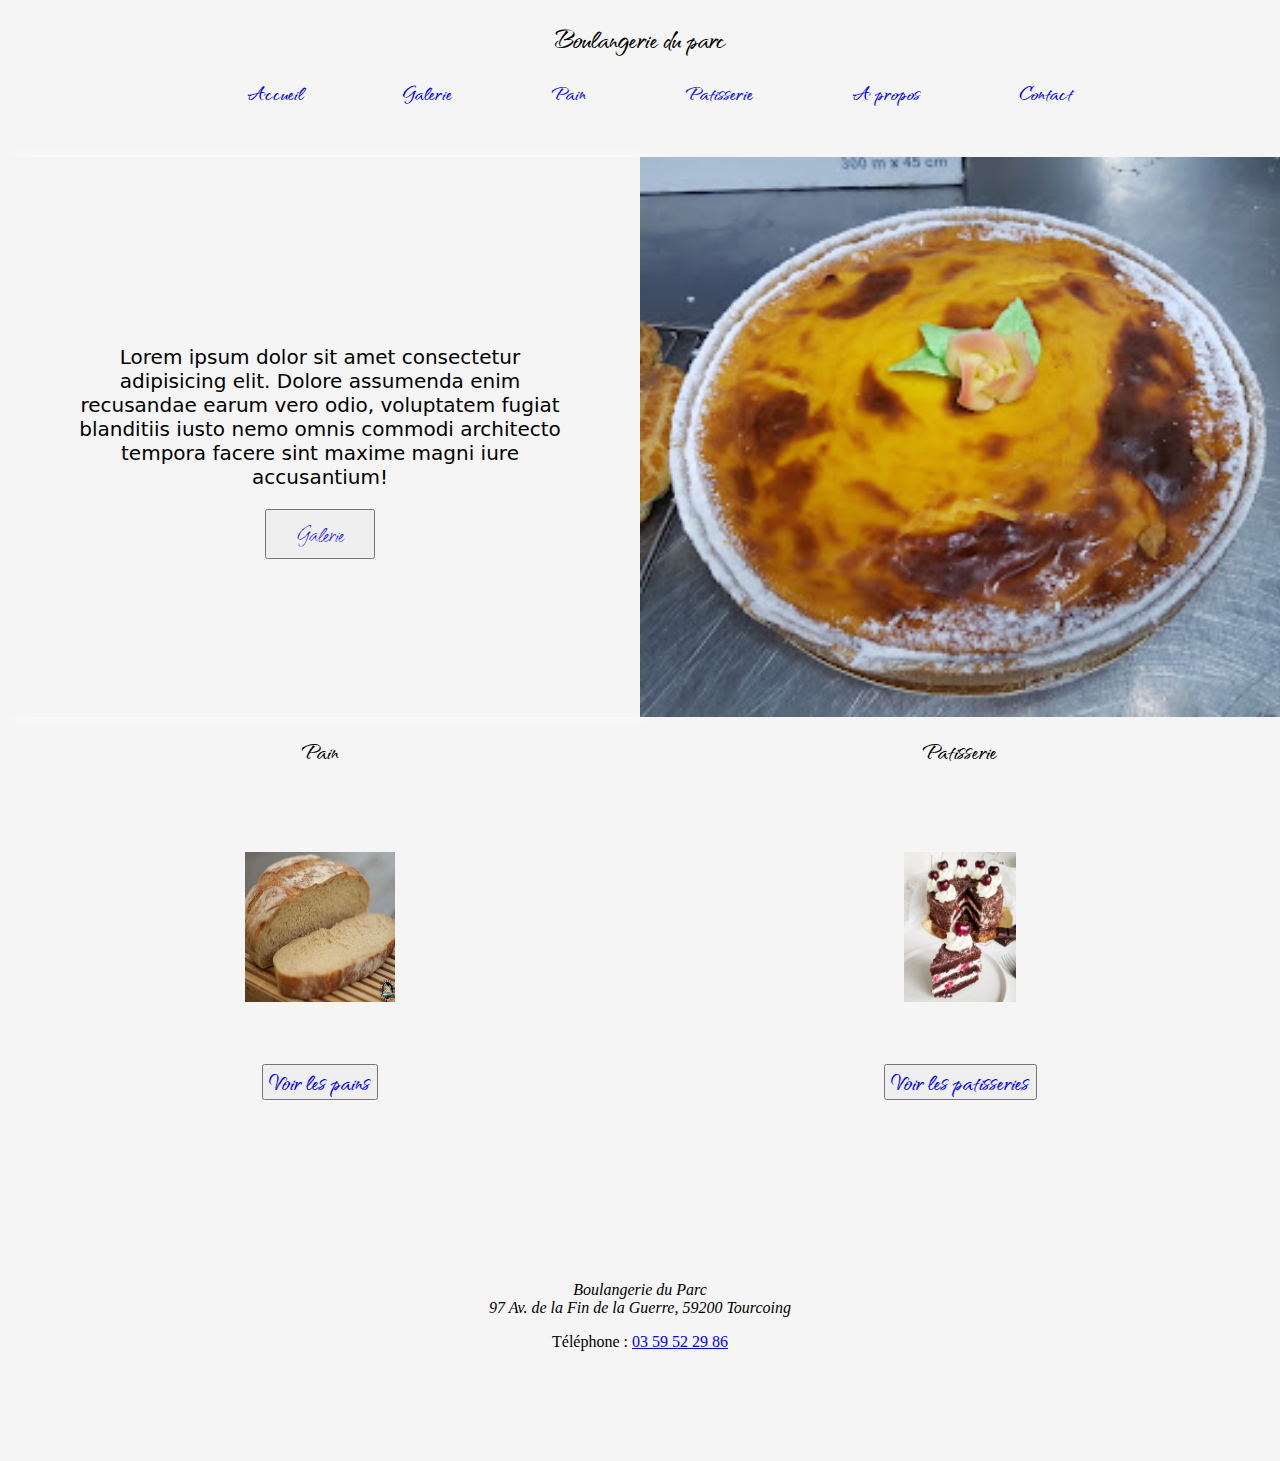
<file: index.html>
<!DOCTYPE html>
<html lang="en">
  <head>
    <meta charset="UTF-8" />
    <meta http-equiv="X-UA-Compatible" content="IE=edge" />
    <meta name="viewport" content="width=device-width, initial-scale=1.0" />
    <link rel="stylesheet" href="./assets/css/style.css" />
    <title>Boulangerie du Parc</title>
  </head>
  <body>
    <header class="home-header">
      <h1>Boulangerie du parc</h1>
      <nav>
        <ul>
          <li><a href="/index.html">Accueil</a></li>
          <li><a href="/galerie.html">Galerie</a></li>
          <li><a href="/pain.html">Pain</a></li>
          <li><a href="/patisserie.html">Patisserie</a></li>
          <li><a href="/about.html">A propos</a></li>
          <li><a href="/contact.html">Contact</a></li>
        </ul>
      </nav>
      <div class="container-pbtn-photo">
        <div class="container-p-btn">
          <div>
            <p>
              Lorem ipsum dolor sit amet consectetur adipisicing elit. Dolore
              assumenda enim recusandae earum vero odio, voluptatem fugiat
              blanditiis iusto nemo omnis commodi architecto tempora facere sint
              maxime magni iure accusantium!
            </p>
            <button><a href="/galerie.html">Galerie</a></button>
          </div>
        </div>

        <div class="container-photo-patisserie"></div>
      </div>
    </header>
    <section class="container-bread-pastry">
      <div class="bread">
        <h2>Pain</h2>
        <img src="./assets/img/pain-blanc.JPG" alt="pain blanc" />
        <button><a href="/pain.html">Voir les pains</a></button>
      </div>
      <div class="pastry">
        <h2>Patisserie</h2>
        <img src="./assets/img/foret-noir.jpg" alt="fôret noir" />
        <button><a href="/patisserie.html">Voir les patisseries</a></button>
      </div>
    </section>
    <section class="container-adress-home">
      <address>
        Boulangerie du Parc
        <br>
        97 Av. de la Fin de la Guerre, 59200 Tourcoing</address>
      <p>Téléphone : <a href="tel:+">03 59 52 29 86</a></p>
    </section>
  </body>
</html>
</file>
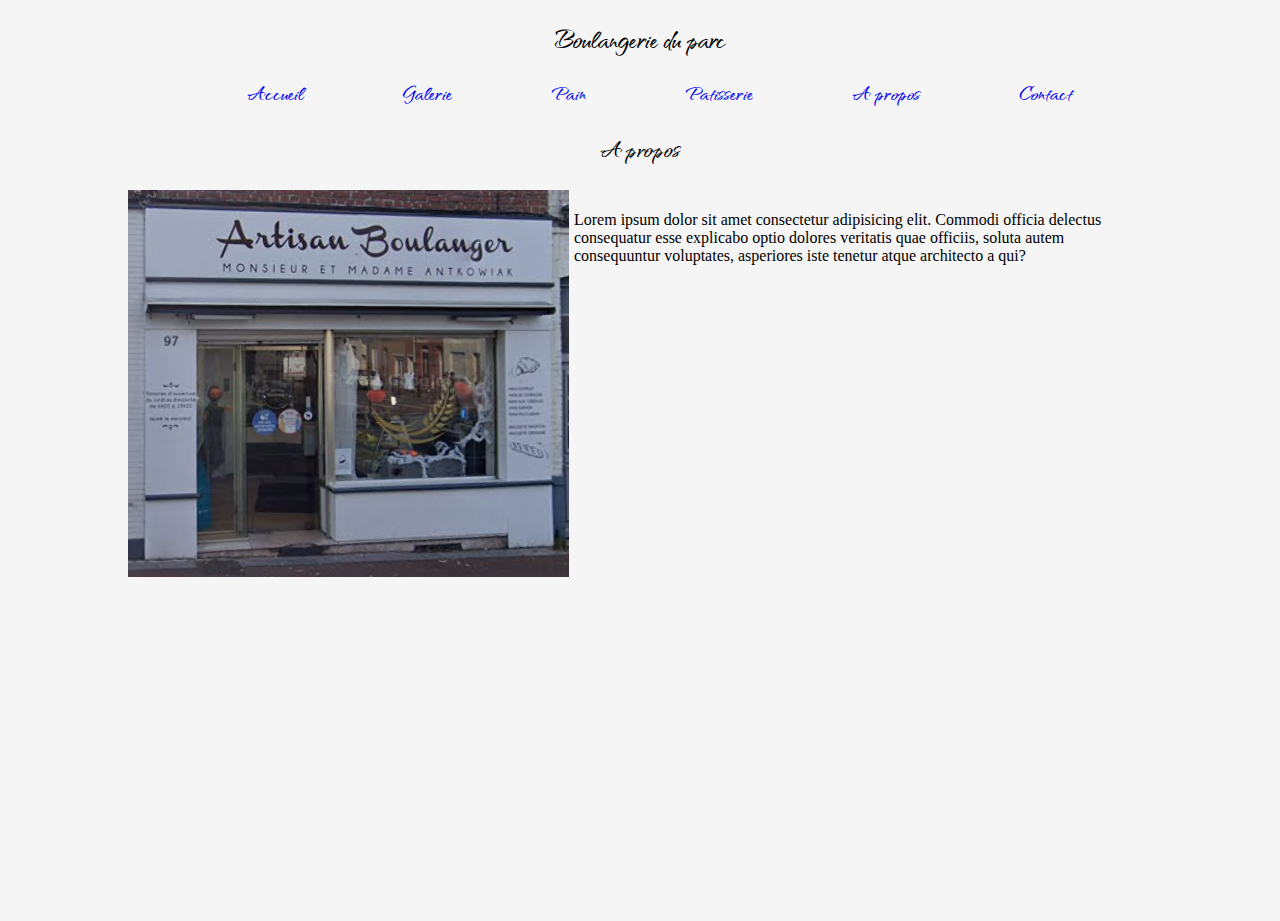
<file: about.html>
<!DOCTYPE html>
<html lang="en">
  <head>
    <meta charset="UTF-8" />
    <meta http-equiv="X-UA-Compatible" content="IE=edge" />
    <meta name="viewport" content="width=device-width, initial-scale=1.0" />
    <link rel="stylesheet" href="./assets/css/style.css" />

    <title>Boulangerie du Parc</title>
  </head>
  <body>
    <header>
      <h1>Boulangerie du parc</h1>
      <nav>
        <ul>
          <li><a href="/index.html">Accueil</a></li>
          <li><a href="/galerie.html">Galerie</a></li>
          <li><a href="/pain.html">Pain</a></li>
          <li><a href="/patisserie.html">Patisserie</a></li>
          <li><a href="/about.html">A propos</a></li>
          <li><a href="/contact.html">Contact</a></li>
        </ul>
      </nav>
    </header>
    <section>
      <h2>A propos</h2>
      <div class="container-about-img-p">
        <img src="./assets/img/boulangerie-2.png" />
        <p>
          Lorem ipsum dolor sit amet consectetur adipisicing elit. Commodi
          officia delectus consequatur esse explicabo optio dolores veritatis
          quae officiis, soluta autem consequuntur voluptates, asperiores iste
          tenetur atque architecto a qui?
        </p>
      </div>
    </section>
  </body>
</html>
</file>
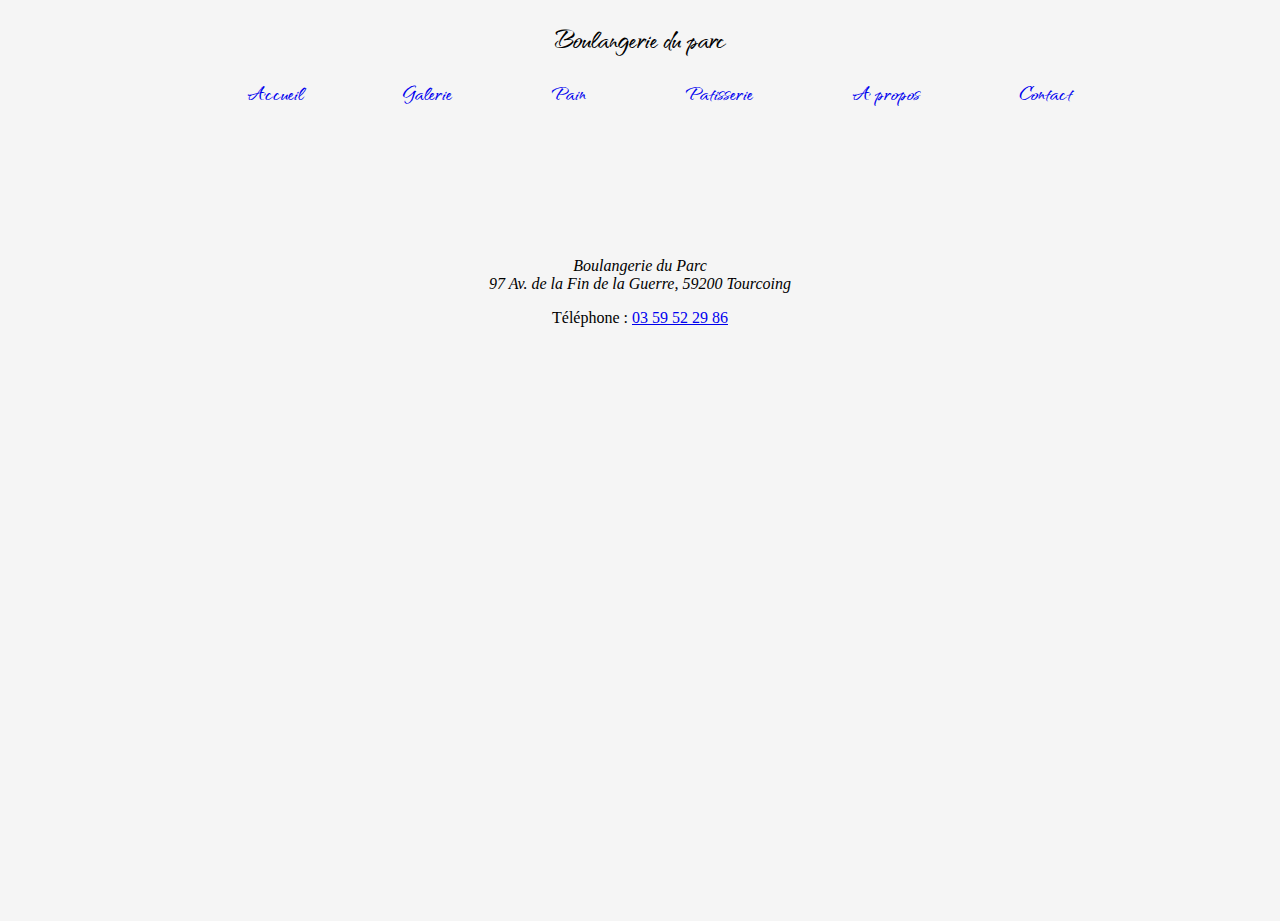
<file: contact.html>
<!DOCTYPE html>
<html lang="en">
<head>
    <meta charset="UTF-8">
    <meta http-equiv="X-UA-Compatible" content="IE=edge">
    <meta name="viewport" content="width=device-width, initial-scale=1.0">
    <link rel="stylesheet" href="./assets/css/style.css">

    <title>Boulangerie du Parc</title>
</head>
<body>
    <header>
        <h1>Boulangerie du parc</h1>
      <nav>
        <ul>
            <li><a href="/index.html">Accueil</a></li>
            <li><a href="/galerie.html">Galerie</a></li>
            <li><a href="/pain.html">Pain</a></li>
            <li><a href="/patisserie.html">Patisserie</a></li>
            <li><a href="/about.html">A propos</a></li>
            <li><a href="/contact.html">Contact</a></li>
          </ul>
      </nav>
    </header>
    <section class="container-adress">
      <address>
        Boulangerie du Parc
        <br>
        97 Av. de la Fin de la Guerre, 59200 Tourcoing</address>
      <p>Téléphone : <a href="tel:+">03 59 52 29 86</a></p>
    </section>
    
</body>
</html>
</file>
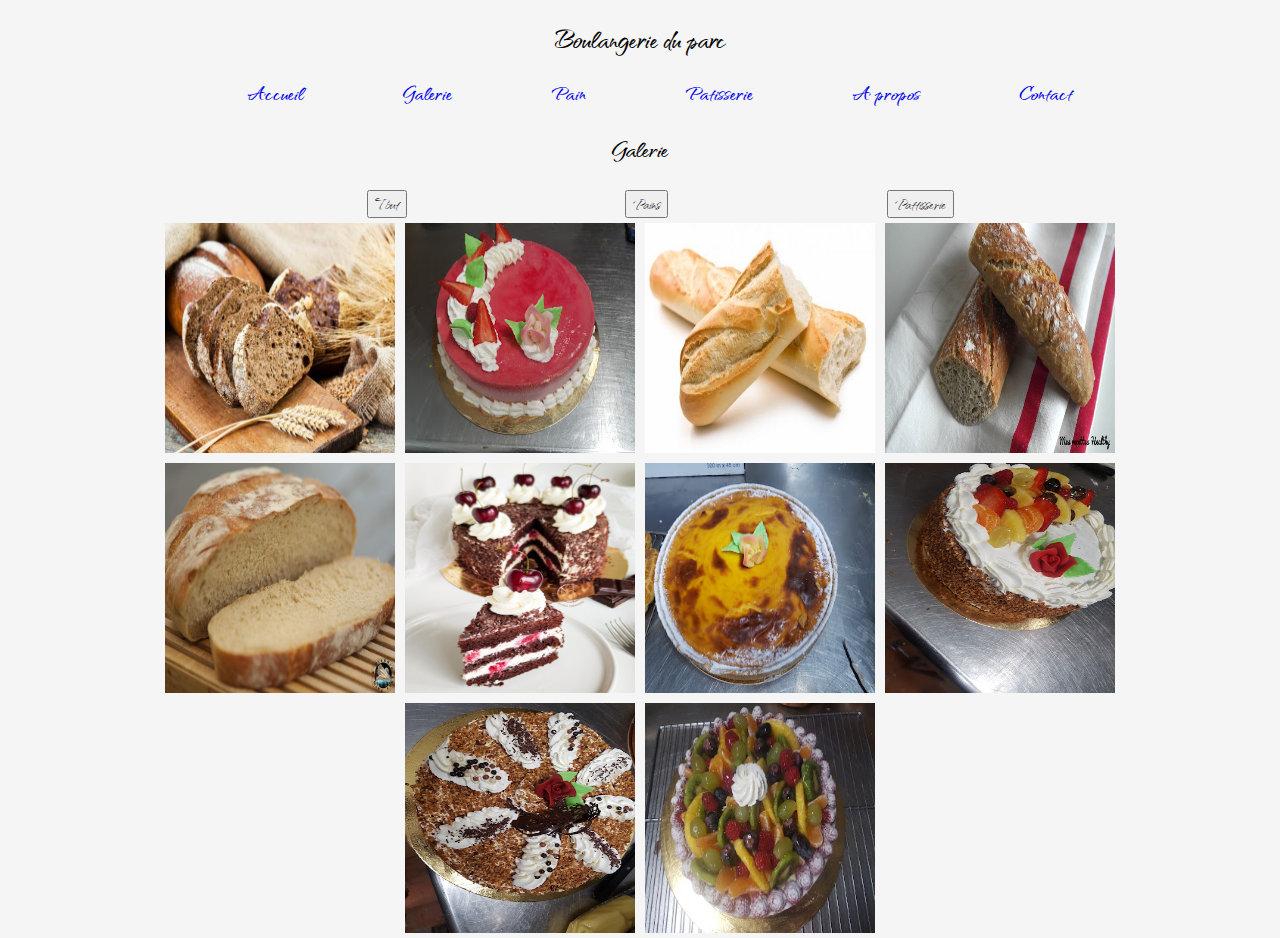
<file: galerie.html>
<!DOCTYPE html>
<html lang="en">
  <head>
    <meta charset="UTF-8" />
    <meta http-equiv="X-UA-Compatible" content="IE=edge" />
    <meta name="viewport" content="width=device-width, initial-scale=1.0" />
    <link rel="stylesheet" href="./assets/css/style.css" />

    <title>Boulangerie du Parc</title>
  </head>
  <body>
    <header>
      <h1>Boulangerie du parc</h1>
      <nav>
        <ul>
          <li><a href="/index.html">Accueil</a></li>
          <li><a href="/galerie.html">Galerie</a></li>
          <li><a href="/pain.html">Pain</a></li>
          <li><a href="/patisserie.html">Patisserie</a></li>
          <li><a href="/about.html">A propos</a></li>
          <li><a href="/contact.html">Contact</a></li>
        </ul>
      </nav>
    </header>
    <section>
      <h2>Galerie</h2>
      <div>
        <nav>
          <ul>
            <li><button id="allProduct">Tout</button></li>
            <li><button id="breadProduct">Pains</button></li>
            <li><button id="pastryProduct">Pattisserie</button></li>
          </ul>
        </nav>
        <div class="container-galerie">
          <div id="galerie"></div>
        </div>
      </div>
    </section>

    <script type="module" src="./js/galery.js"></script>
    <!-- <script type="module" src="./js/imgOfProduct.js"></script> -->
  </body>
</html>
</file>
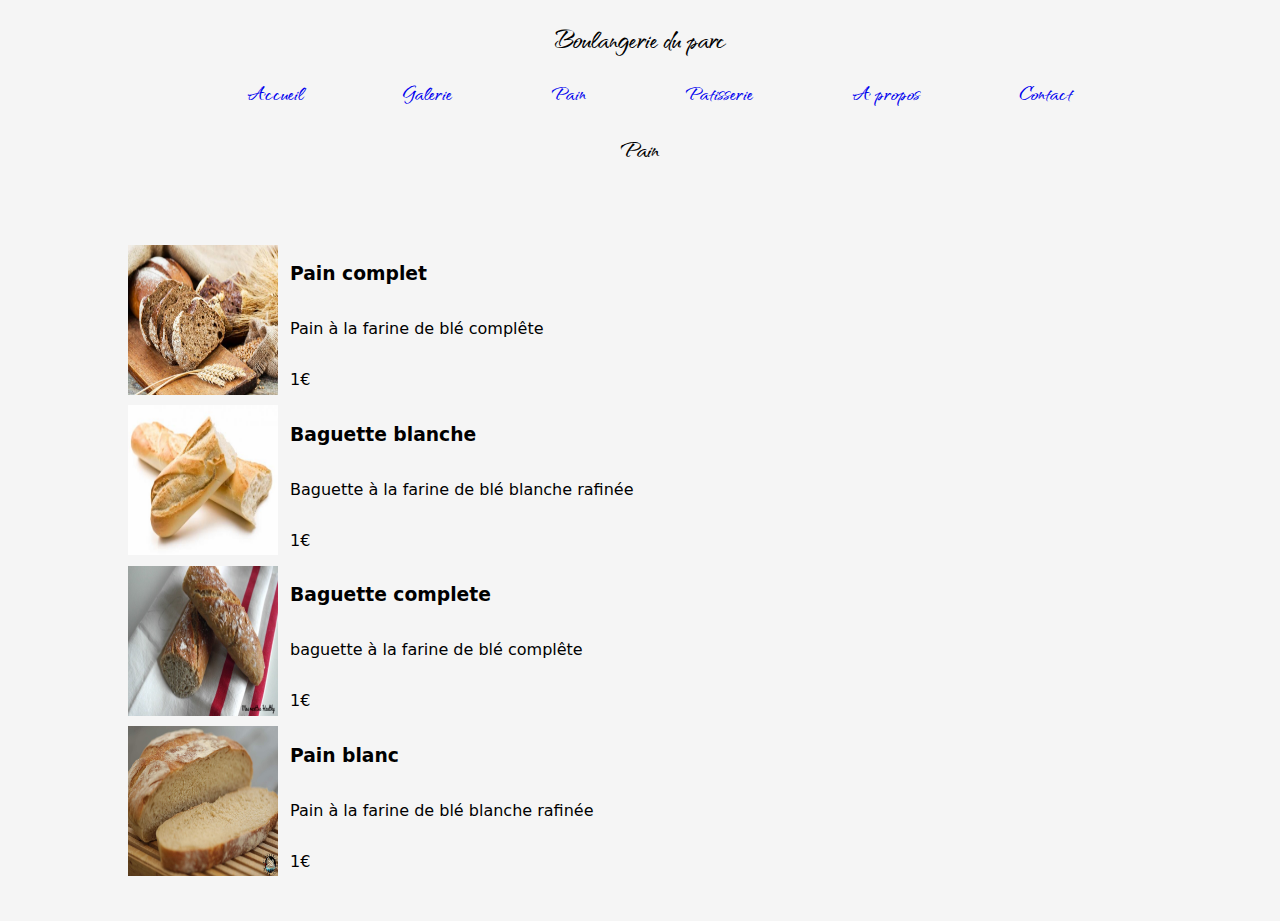
<file: pain.html>
<!DOCTYPE html>
<html lang="en">
  <head>
    <meta charset="UTF-8" />
    <meta http-equiv="X-UA-Compatible" content="IE=edge" />
    <meta name="viewport" content="width=device-width, initial-scale=1.0" />
    <link rel="stylesheet" href="./assets/css/style.css" />

    <title>Boulangerie du Parc</title>
  </head>
  <body>
    <header>
      <h1>Boulangerie du parc</h1>
      <nav>
        <ul>
          <li><a href="/index.html">Accueil</a></li>
          <li><a href="/galerie.html">Galerie</a></li>
          <li><a href="/pain.html">Pain</a></li>
          <li><a href="/patisserie.html">Patisserie</a></li>
          <li><a href="/about.html">A propos</a></li>
          <li><a href="/contact.html">Contact</a></li>
        </ul>
      </nav>
    </header>
    <section>
      <h2>Pain</h2>
      <div id="container-bread"></div>
    </section>
    <script type="module" src="./js/bread.js"></script>
  </body>
</html>
</file>
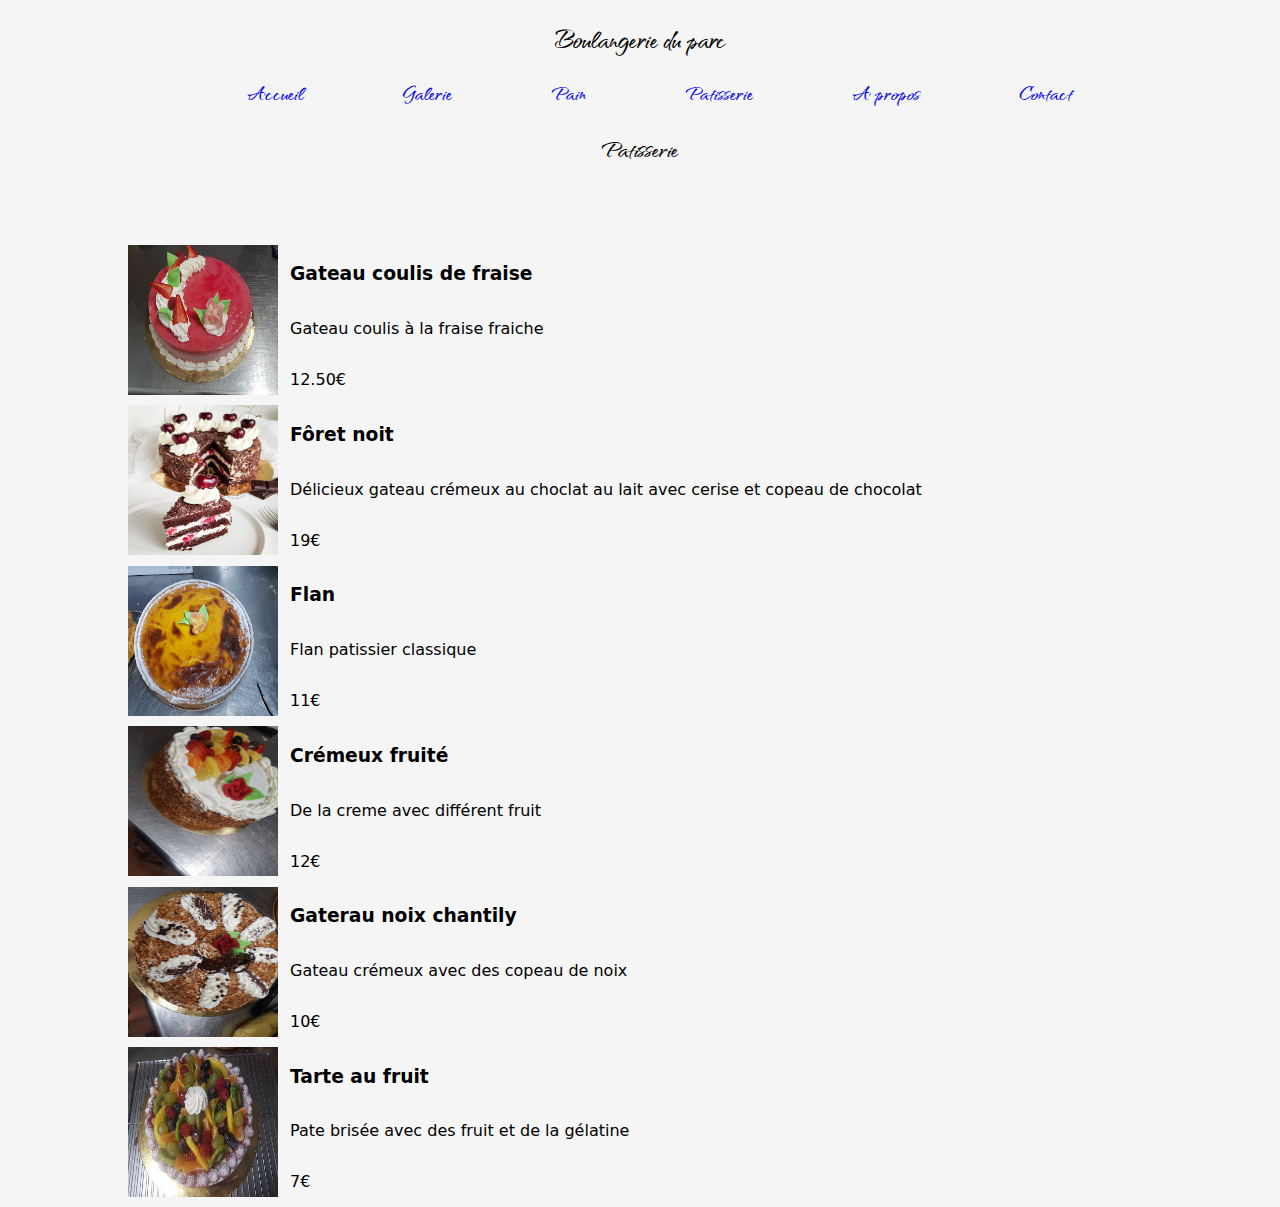
<file: patisserie.html>
<!DOCTYPE html>
<html lang="en">
<head>
    <meta charset="UTF-8">
    <meta http-equiv="X-UA-Compatible" content="IE=edge">
    <meta name="viewport" content="width=device-width, initial-scale=1.0">
    <link rel="stylesheet" href="./assets/css/style.css">

    <title>Boulangerie du Parc</title>
</head>
<body>
    <header>
        <h1>Boulangerie du parc</h1>
      <nav>
        <ul>
            <li><a href="/index.html">Accueil</a></li>
            <li><a href="/galerie.html">Galerie</a></li>
            <li><a href="/pain.html">Pain</a></li>
            <li><a href="/patisserie.html">Patisserie</a></li>
            <li><a href="/about.html">A propos</a></li>
            <li><a href="/contact.html">Contact</a></li>
          </ul>
      </nav>
    </header>
    <section>
      <h2>Patisserie</h2>
      <div id="container-pastry"></div>
    </section>
    <script type="module" src="./js/pastry.js"></script>
</body>
</html>
</file>
<file: assets/css/style.css>
/* googlefont */
@import url('https://fonts.googleapis.com/css2?family=Qwitcher+Grypen:wght@700&display=swap');
/* general */
@import url('./header.css');
@import url('./nav.css');
/* home */
@import url('./home/home-header.css');
@import url('./home/home-container-bread-pastry.css');
@import url('./home/home-contact.css');
/* galery */
@import url('./galery/galery.css');
/* bread */
@import url('./bread/bread.css');
/* pastry */
@import url('./pastry/pastry.css');
/* about */
@import url('./about/about.css');
/* contact */
@import url('./contact/contact.css');


body, html{
    background-color: whitesmoke;
    height: 100%;
    margin: 0;
    padding: 0;
    box-sizing: border-box;
}
h1, h2, li, button{
    font-family: 'Qwitcher Grypen', cursive;
}
h2{
    font-size: 30px;
    text-align: center;
}
a:visited{
    text-decoration: none;
    color : black;
}
address{
    text-decoration: none;
    color : none;
    
}
</file>
